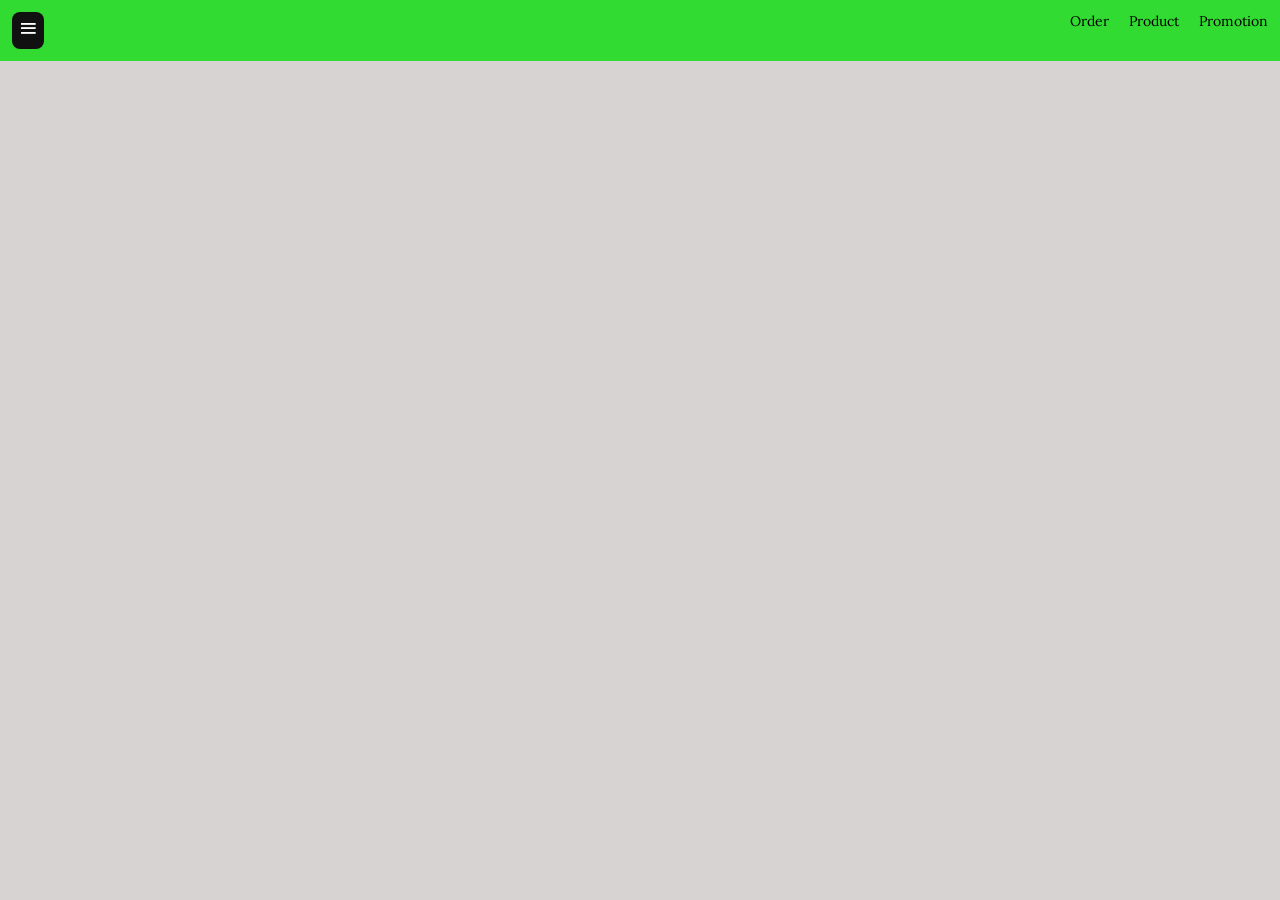
<file: frontend/index.html>
<!DOCTYPE html>
<html lang="en">
<head>
    <meta charset="UTF-8">
    <meta name="viewport" content="width=device-width, initial-scale=1.0">
    <title>cansay</title>
</head>
<body>
    <div id="side_bar"></div>
    <div id="nav_top"></div>
</body>
    <script type="module" src="JS/index-js.js"></script>
</html>
</file>
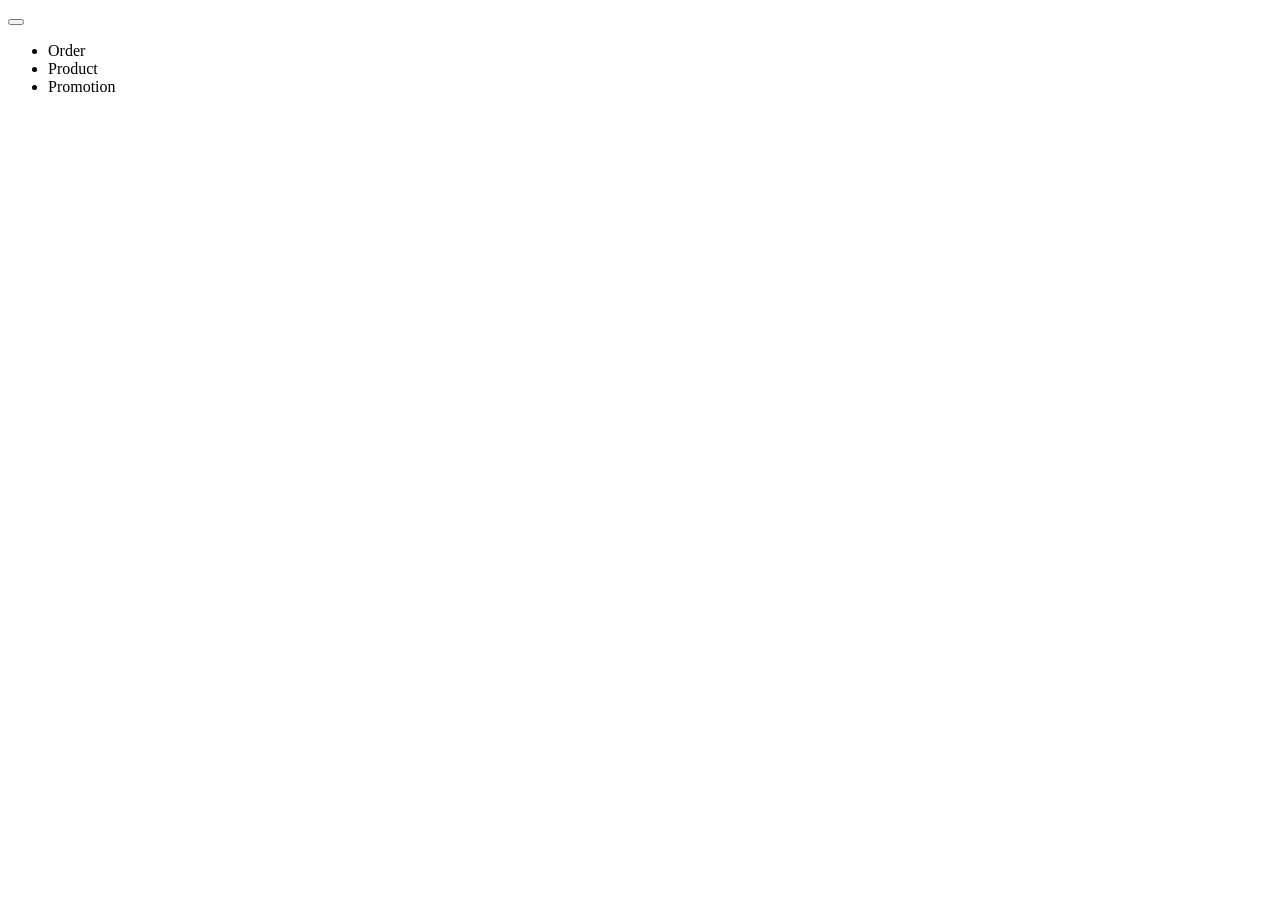
<file: frontend/HTML/home/NavTop.html>
<!DOCTYPE html>
<html lang="en">
<head>
    <meta charset="UTF-8">
    <meta name="viewport" content="width=device-width, initial-scale=1.0">
    <title>nav-top</title>
</head>
<body>
    <div class="menu-nav-top">
        <div class="menu-nav-top-btn">
            <button id="toggleBtn">
                <i class='bx bx-menu'></i>
            </button>
        </div>
        <div>
            <ul>
                <li>Order</li>
                <li>Product</li>
                <li>Promotion</li>
            </ul>
        </div>
    </div>
</body>
</html>
</file>
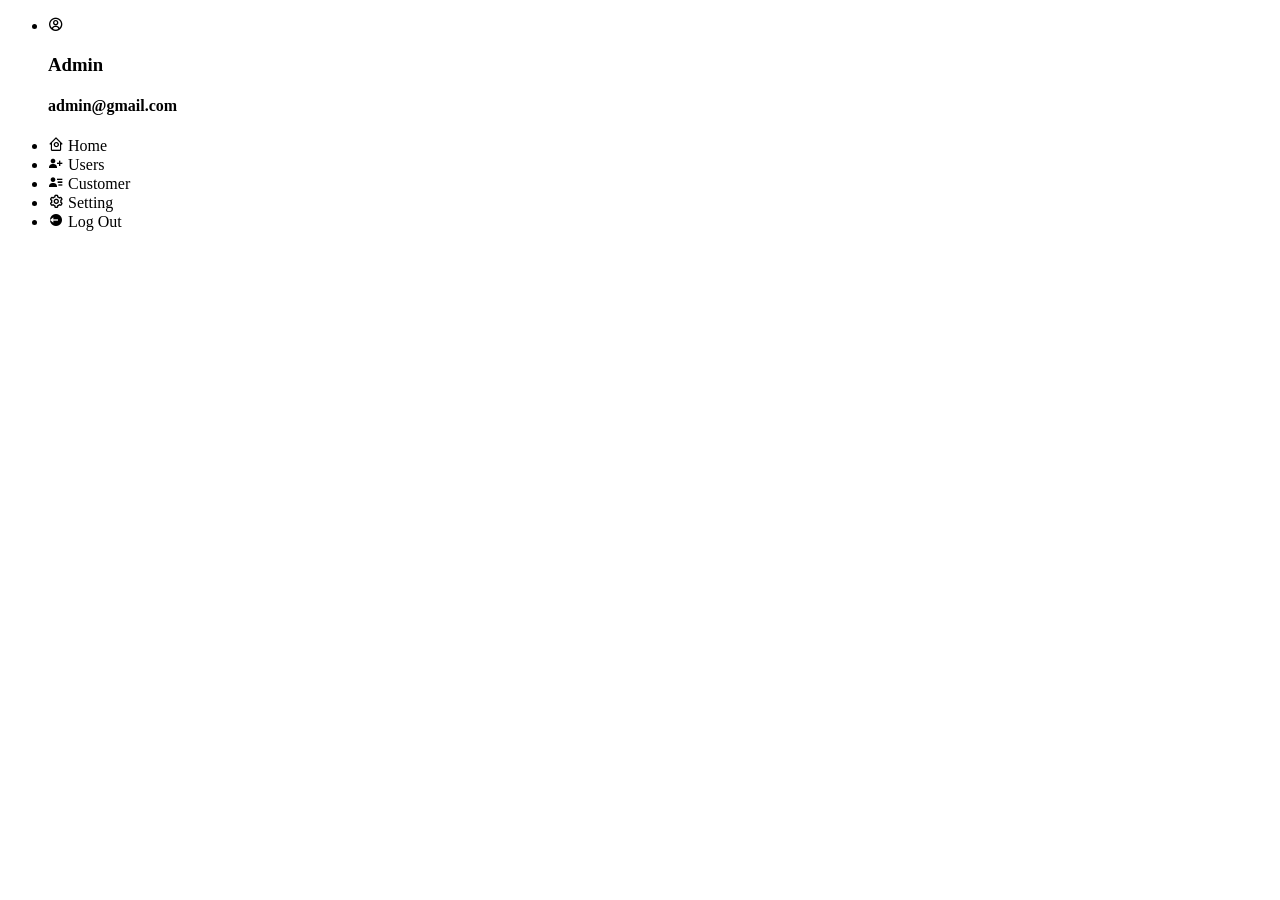
<file: frontend/HTML/home/SideBar.html>
<!DOCTYPE html>
<html lang="en">
<head>
    <meta charset="UTF-8">
    <meta name="viewport" content="width=device-width, initial-scale=1.0">
    <link href='https://unpkg.com/boxicons@2.1.4/css/boxicons.min.css' rel='stylesheet'>
    <title>SideBar</title>
</head>
<body>
    <div class="menu-sidbar">
        <div class="sidebar" id="sidebar">
            <div>
                <ul>
                    <div class="profile">
                        <li>
                            <i class='bx bx-user-circle'></i>
                            <span>
                                <h3>Admin</h3>
                                <h4>admin@gmail.com</h4>
                            </span>
                        </li>
                    </div>
                    <div class="menu-profile">
                        <li>
                            <i class='bx bx-home-circle'></i>
                            <span>Home</span>
                        </li>
                        <li>
                            <i class='bx bxs-user-plus'></i>
                            <span>Users</span>
                        </li>
                        <li>
                            <i class='bx bxs-user-detail' ></i>
                            <span>Customer</span>
                        </li>
                        <li>
                            <i class='bx bx-cog' ></i>
                            <span>Setting</span>
                        </li>
                        <li>
                            <i class='bx bxs-log-out-circle' ></i>
                            <span>Log Out</span>
                        </li>
                    </div>
                </ul>
            </div>
        </div>
    </div>
</body>
</html>
</file>
